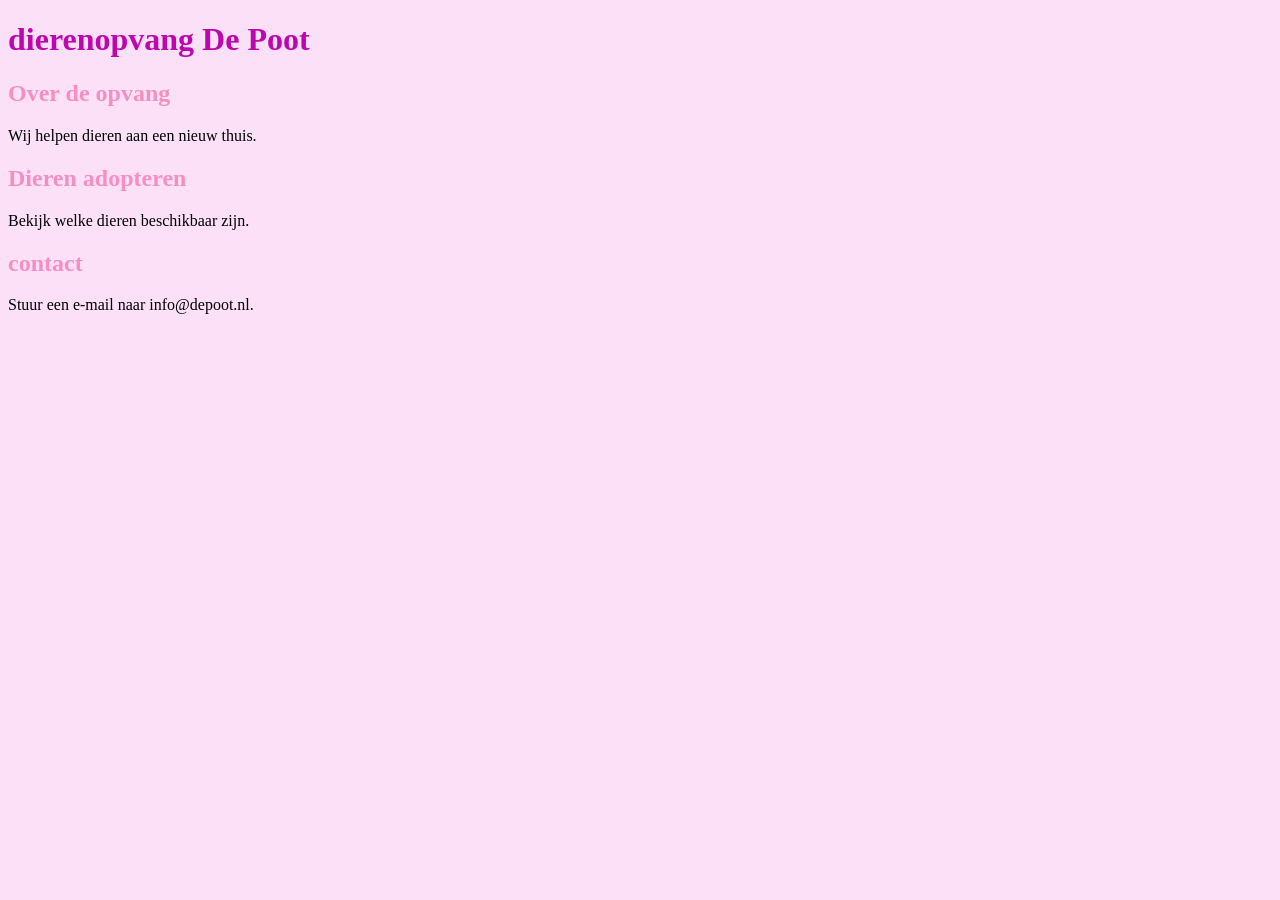
<file: Dierenopvang/index.html>
<!DOCTYPE html>
<html lang="nl">
<head>
    <meta charset="UTF-8">
    <meta name="viewport" content="width=device-width, initial-scale=1.0">
    <title>Dierenopvang De Poot</title>
    <link rel="stylesheet" href="style.css">
</head>
<body>
    <h1>dierenopvang De Poot</h1>
   <h2>Over de opvang</h2> 
    Wij helpen dieren aan een nieuw thuis.
    <h2>Dieren adopteren</h2>
    Bekijk welke dieren beschikbaar zijn.
    <h2>contact</h2>
    Stuur een e-mail naar info@depoot.nl.
</body>
</html>
</file>
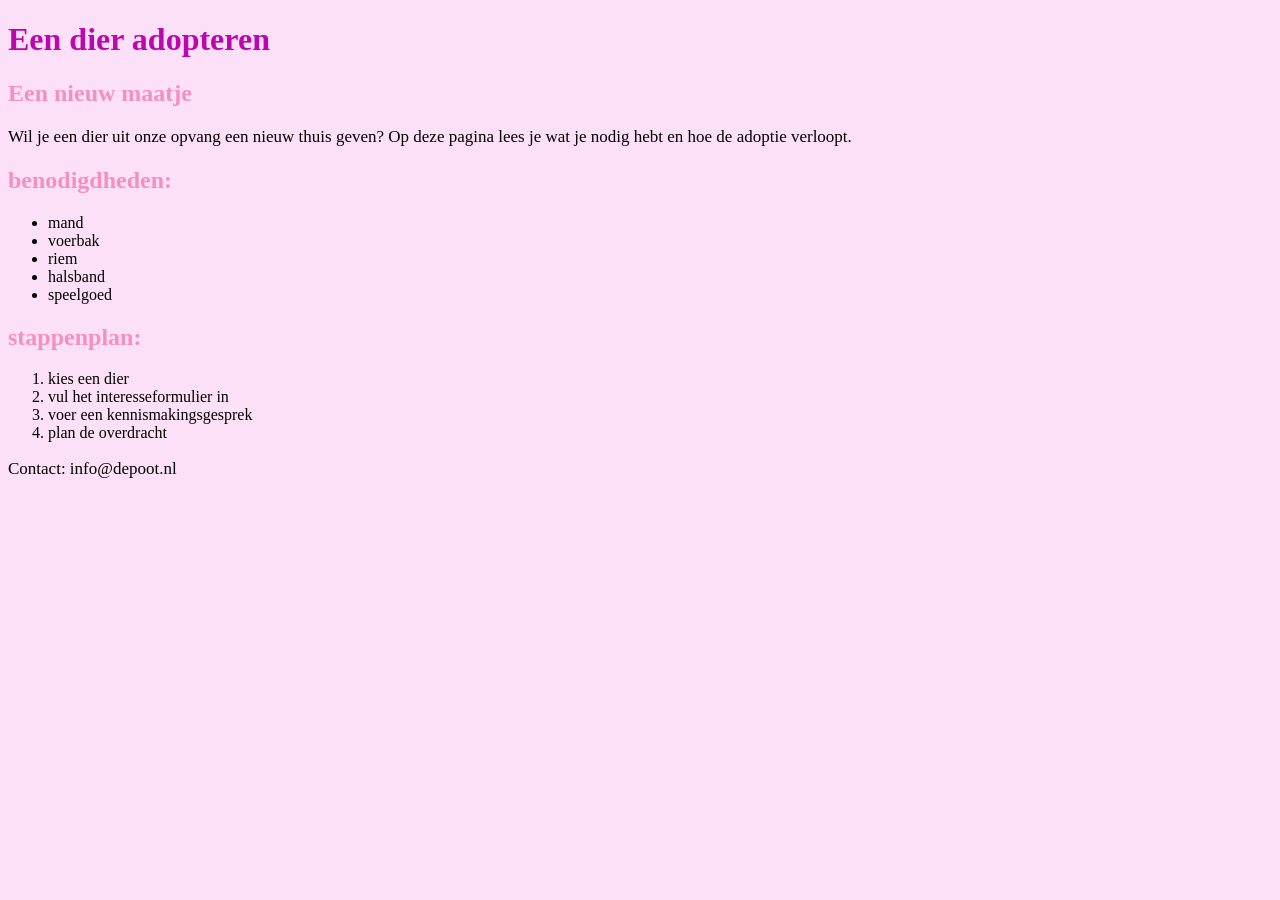
<file: Dierenopvang/adopteren.html>
<!DOCTYPE html>
<html lang="nl">
<head>
    <meta charset="UTF-8">
    <meta name="viewport" content="width=device-width, initial-scale=1.0">
    <title>Adopteren - Dierenopvang De Poot</title>
    <link rel="stylesheet" href="style.css">
</head>
<body>
    <header>
        <h1>Een dier adopteren</h1>
    </header>

    <main>
        <section>
            <h2>Een nieuw maatje</h2>
            <p>Wil je een dier uit onze opvang een nieuw thuis geven? Op deze pagina lees je wat je nodig hebt en hoe de adoptie verloopt.</p>
        </section>
    </main>
    <section>
        <h2>benodigdheden:</h2> 

        <ul>
            <li>mand</li>
            <li>voerbak</li> 
            <li>riem</li>
            <li>halsband</li> 
            <li>speelgoed</li>
        </ul>
<section>
    <h2>stappenplan:</h2>
    <ol>
        <li>kies een dier </li>
        <li>vul het interesseformulier in</li>
        <li>voer een kennismakingsgesprek</li>
        <li>plan de overdracht</li>
    </ol>
    <footer>
        <p>Contact: info@depoot.nl</p>
    </footer>
</body>
</html>
</file>
<file: Dierenopvang/style.css>
body {
    background-color: rgb(252, 224, 248);
}

h1 {
    color: rgb(189, 7, 174);
}
h2 {
    color: rgb(245, 143, 194);
}
p {
    font-size: 17px;
}
</file>
